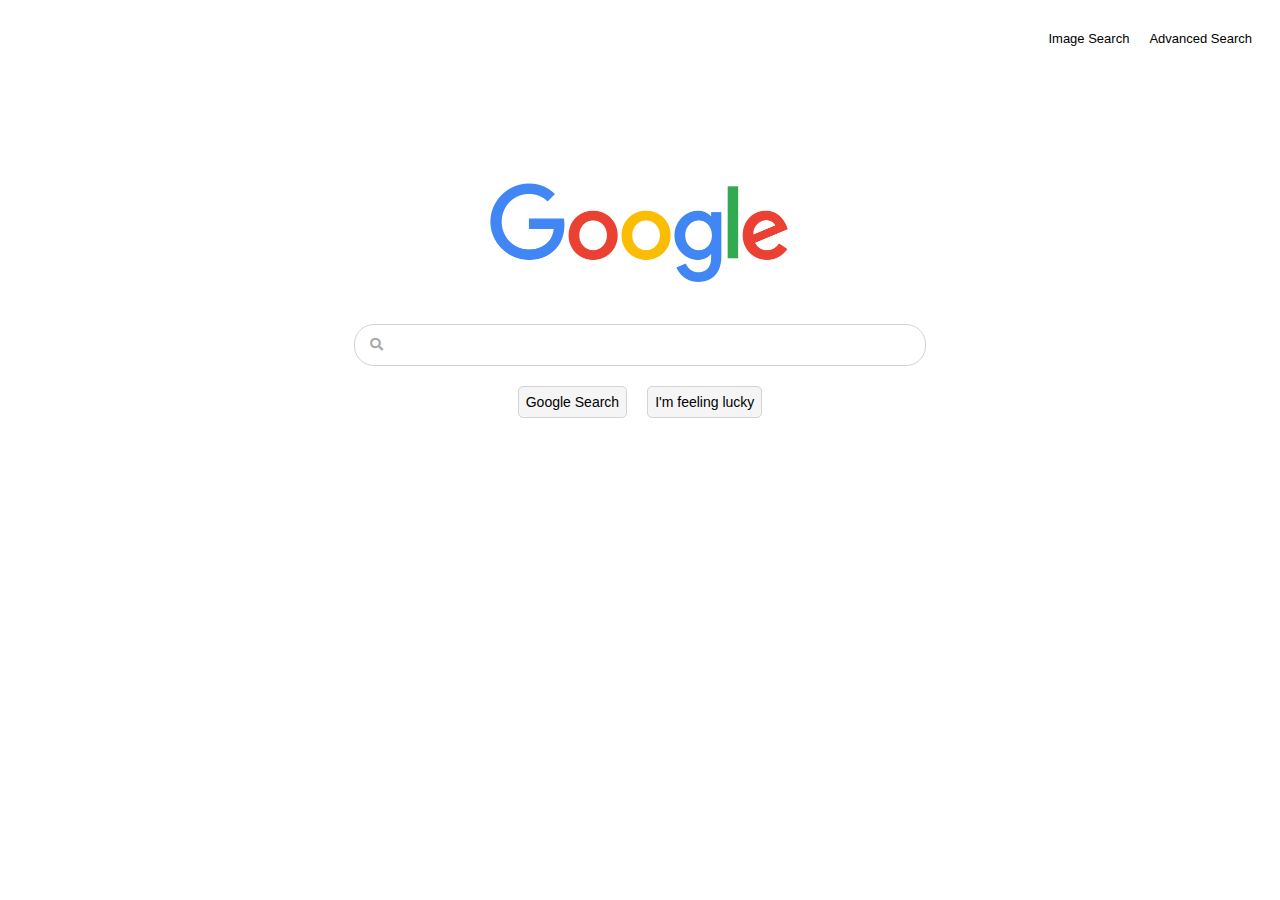
<file: index.html>
<!DOCTYPE html>
<html lang="en">

<head>
    <meta charset="utf-8">
    <meta name="viewport" content="width=device-width, initial-scale=1">
    <title>Search</title>
    <link rel="stylesheet" href="./css/styles.css">
    <link rel="stylesheet" href="https://use.fontawesome.com/releases/v5.0.7/css/all.css">
</head>

<body>
    <div class="container-fluid">
        <header class="head-section">
            <a href="images.html">Image Search</a>
            <a href="advanced_search.html">Advanced Search</a>
        </header>
        <div id="main">
            <div id="image">
                <img width="300" src="google_logo.png" alt="google logo">
            </div>
            <form action="https://www.google.com/search">
                <div id="inputField">
                    <i class="fa fa-search" style="font-size: 13px;"></i>
                    <input type="text" name="q">
                </div>
                <div id="button">
                    <input type="submit" value="Google Search">
                    <input type="submit" value="I'm feeling lucky">
                </div>
            </form>
        </div>
    </div>
</body>

</html>
</file>
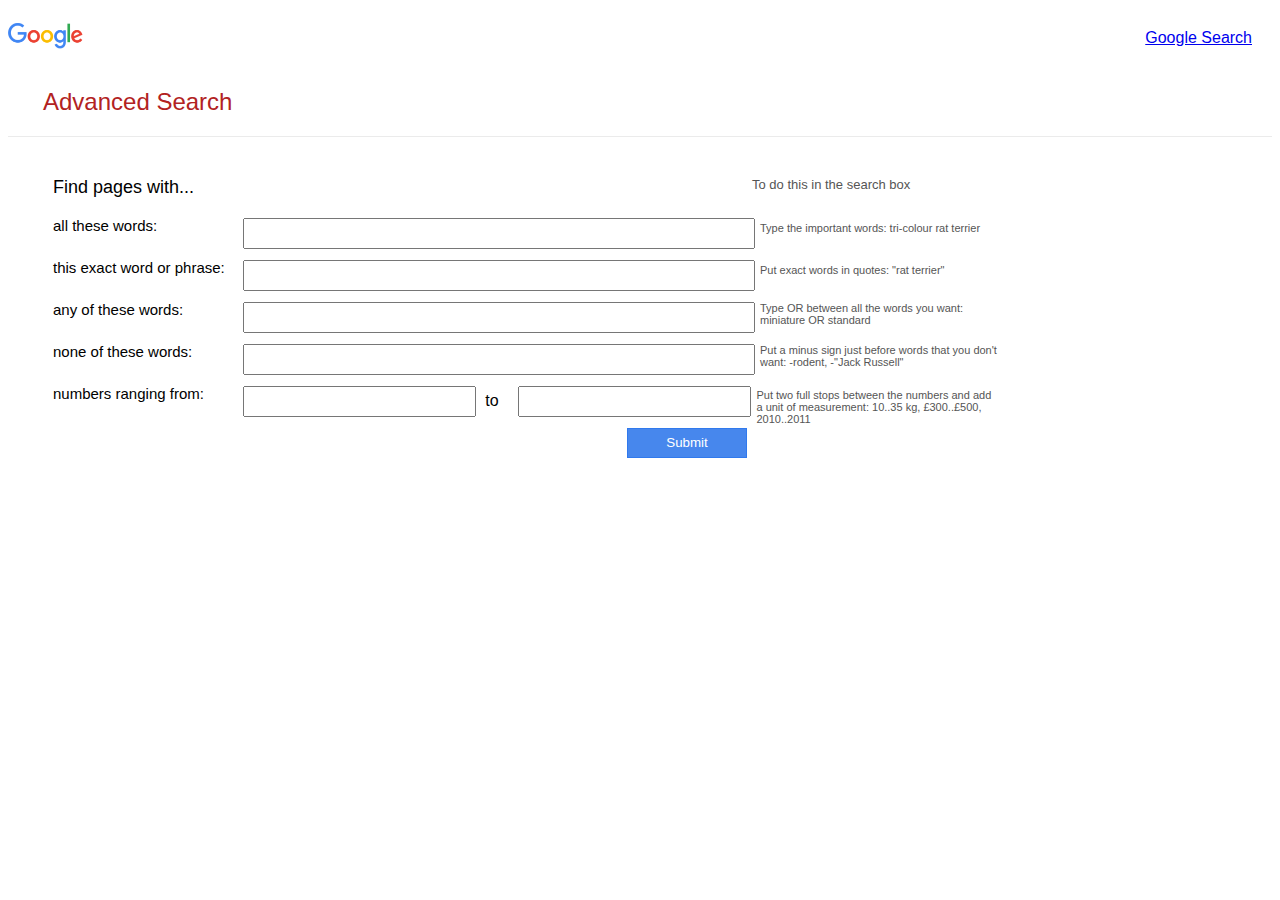
<file: advanced_search.html>
<!DOCTYPE html>
<html lang="en">
<head>
    <meta charset="UTF-8">
    <meta http-equiv="X-UA-Compatible" content="IE=edge">
    <meta name="viewport" content="width=device-width, initial-scale=1.0">
    <link rel="stylesheet" href="./css/styles.css">
    <title>Advanced search</title>
</head>
<body>
<div class="container-fluid">

    <header class="head-adv-section">
        <div>
            <img src="google_logo.png" alt="Google logo" width="75">
        </div>
        <div>
            <a href="index.html">Google Search</a>
        </div>
    </header>
    <div class="appbar">Advanced Search</div>
    <div class="border"></div>
    <div id="main-as">
        <form id="as-form" action="https://www.google.com/search" method="GET" name="f">
            <div>
                <div class="input-header">Find pages with...</div>
                <div class="gap">&nbsp;</div>
                <div class="input-header-right">To do this in the search box</div>
            </div>
            <div class="inputsp">
                <div class="as-textinput">all these words:</div>
                <input class="as-input" name="as_q" type="text">
                <div class="input-right">Type the important words: tri-colour rat terrier</div>
            </div>
            <div class="inputsp">
                <div class="as-textinput">this exact word or phrase:</div>
                <input class="as-input" name="as_epq" type="text">
                <div class="input-right">Put exact words in quotes: "rat terrier"</div>
            </div>
            <div class="inputsp">
                <div class="as-textinput">any of these words:</div>
                <input class="as-input" name="as_oq" type="text">
                <div class="input-right">Type OR between all the words you want: miniature OR standard</div>
            </div>
            <div class="inputsp">
                <div class="as-textinput">none of these words:</div>
                <input class="as-input" name="as_eq" type="text">
                <div class="input-right">Put a minus sign just before words that you don't want: -rodent, -"Jack
                    Russell"
                </div>
            </div>
            <div class="inputrel">
                <div class="as-textinput">numbers ranging from:</div>
                <div class="table">
                    <div style="display: table;width: 100%">
                        <div style="display: table-cell;padding-right: 16px">
                            <input class="tbinput" type="text" name="as_nlo">
                        </div>
                        <div style="display: table-cell;width: 40px;padding-right: 6px;text-align: center">to</div>
                        <div style="display: table-cell;padding-right: 16px">
                            <input class="tbinput" style="width: 100%" type="text" name="as_nhi">
                        </div>
                    </div>
                </div>
                <div class="input-right"> Put two full stops between the numbers and add a unit of measurement: 10..35 kg, £300..£500, 2010..2011</div>
            </div>
            <div class="inputsp">
                <div class="as-textinput"></div>
                <div class="gap" style="text-align: right">
                    <input name="tbs" type="hidden" value>
                    <input class="action-button" type="submit">
                </div>
                <div class="input-right"></div>
            </div>
        </form>
    </div>
</div>
</body>
</html>
</file>
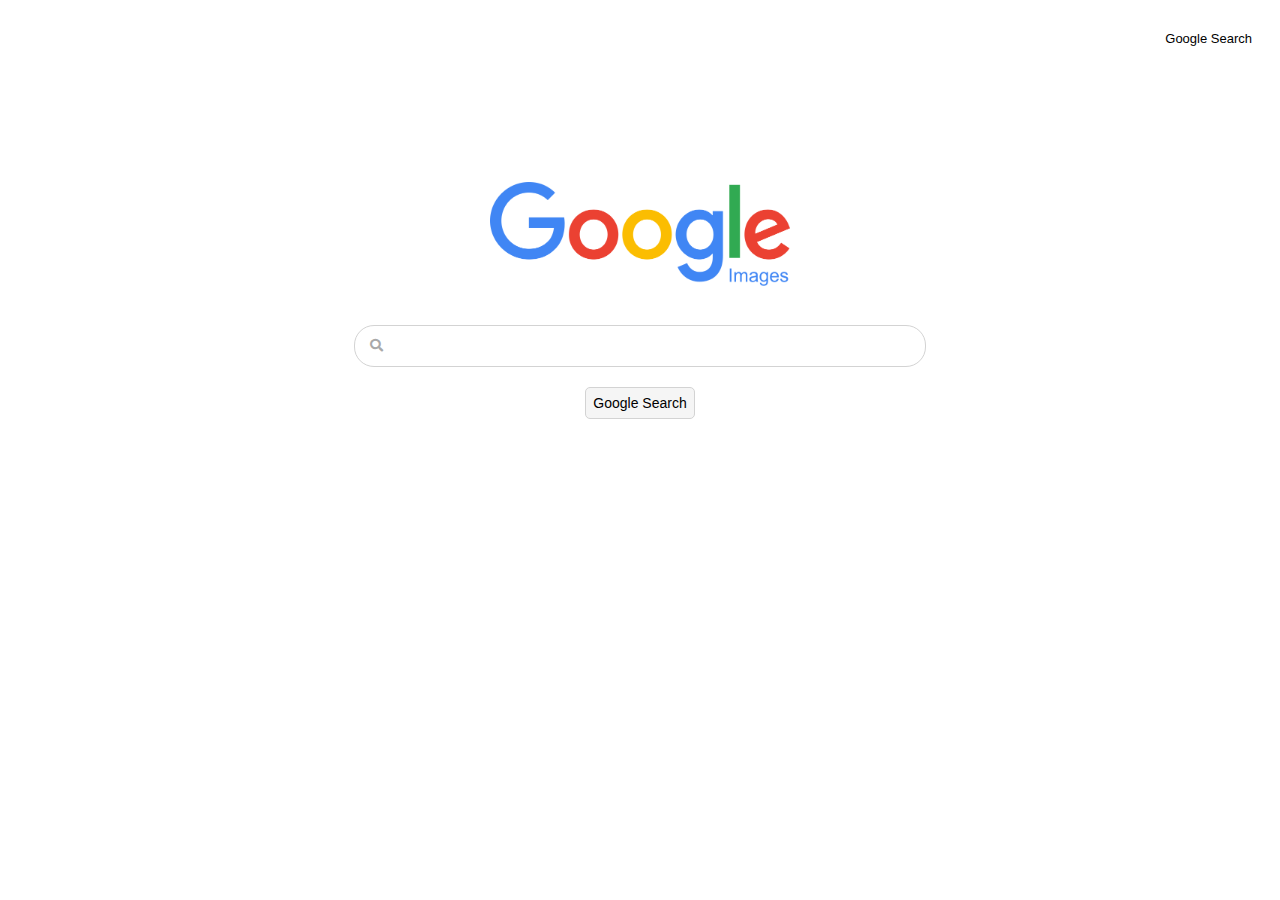
<file: images.html>
<!DOCTYPE html>
<html lang="en">

<head>
    <meta charset="utf-8">
    <meta name="viewport" content="width=device-width, initial-scale=1">
    <title>Search</title>
    <link rel="stylesheet" href="./css/styles.css">
    <link rel="stylesheet" href="https://use.fontawesome.com/releases/v5.0.7/css/all.css">
</head>

<body>
<div class="container-fluid">
    <header class="head-section">
        <a href="index.html">Google Search</a>
    </header>
    <div id="main">
        <div id="image">
            <img width="300" src="Google_Images_2015_logo.png" alt="google logo">
        </div>
        <form action="https://www.google.com/search">
            <div id="inputField">
                <i class="fa fa-search" style="font-size: 13px;"></i>
                <input type="text" name="q">
            </div>
            <div id="button">
                <input type="submit" value="Google Search">
            </div>
        </form>
    </div>
</div>
</body>

</html>
</file>
<file: css/styles.css>
body {
    font-family: Arial, sans-serif;
    display: block;
}

.head-section {
    display: flex;
    justify-content: flex-end;
    height: 60px;
    align-items: center;
    margin-right: 20px;
}

.head-adv-section {
    display: flex;
    justify-content: space-between;
    height: 60px;
    align-items: center;
    margin-right: 20px;
}

.head-section a {
    margin-left: 20px;
    color: black;
    font-size: small;
    text-decoration: none;
}

.head-section a:hover {
    border-bottom: 1px solid black;
}

#main {
    display: flex;
    align-items: center;
    justify-content: center;
    flex-direction: column;
    height: 50vh;
}

#main #image {
    padding: 35px;
}

#main #inputField {
    padding: 10px;
    width: 550px;
    height: 20px;
    align-items: center;
    border-radius: 20px;
    border: 1px solid lightgray;
}

#main #inputField:hover {
    box-shadow: 0 0 10px gray;
}

#main #inputField input {
    width: 93%;
    border: none;
    box-shadow: none;
    outline: none;
    font-size: 14px;
    margin-left: 10px;
    border-radius: 20px;

}

#main #button {
    display: flex;
    justify-content: center;
}

#main #button input {
    background-color: whitesmoke;
    border: 1px solid lightgray;
    border-radius: 5px;
    font-size: 14px;
    margin: 20px 10px;
    padding: 7px;
    cursor: pointer;
}

#main #button input:hover {
    border: 2px solid lightgray;
}

#main i {
    margin-left: 5px;
    margin-top: 2px;
    align-items: center;
    color: darkgray;
}

#main-as {
    display: flex;
    align-items: start;
    justify-content: center;
    flex-direction: column;
    max-width: 1200px;
    min-width: 200px;
    width: 96%;
    margin: 40px 2% 0 45px;

}

.appbar {
    display: flex;
    align-items: center;
    color: firebrick;
    height: 2vh;
    font-size: x-large;
    margin: 25px 35px;
}

.border {
    border-bottom: 1px solid #ebebeb;
}

#main-as .gap {
    float: left;
    display: inline-block;
    min-width: 47px;
    min-height: 41px;
    vertical-align: middle;
    width: 42%;
}

#main-as #as-form {
    display: block;
    margin: 0;
    padding: 0;
    border: 0;
    font-size: 100%;
    vertical-align: baseline;
    width: 100%;
}

.input-header{
    font-size: large;
    float: left;
    display: inline-block;
    width: 190px;
    font-weight: 500;
}

    .input-header-right{
    float: left;
    display: inline-block;
    width: 20%;
    min-width: 160px;
    color: #555;
    font-size: 13px;
    padding-left: 5px;
    vertical-align: middle;
    position: relative;
}

.input-right{
    float: unset;
    display: inline-block;
    width: 20%;
    min-width: 160px;
    color: #555;
    font-size: 11px;
    padding-left: 5px;
    vertical-align: middle;
    position: relative;
}

.inputsp{
    width: 100%;
    clear: both;
}

.as-textinput{
    display: inline-block;
    float: left;
    width: 190px;
    height: 42px;
    font-size: 15px;
    line-height: 16px;
    vertical-align: middle;
}

.as-input{
    display: inline-block;
    float: left;
    min-width: 47px;
    height: 25px;
    width: 42%;
}

.inputrel{
    width: 100%;
    clear: both;
}
.table{
    position: relative;
    display: inline-block;
    width: 42%;
    vertical-align: middle;
    min-height: 41px;
}
.tbinput{
    width: 100%;
    text-align: left;
    font-size: 13px;
    height: 25px;
    padding: 1px 8px;
}

.action-button{
    user-select: none;
    line-height: 100%;
    height: 30px;
    min-width: 120px;
    background: #4787ed;
    border: 1px solid #3079ed;
    color: #fff;
}
</file>
